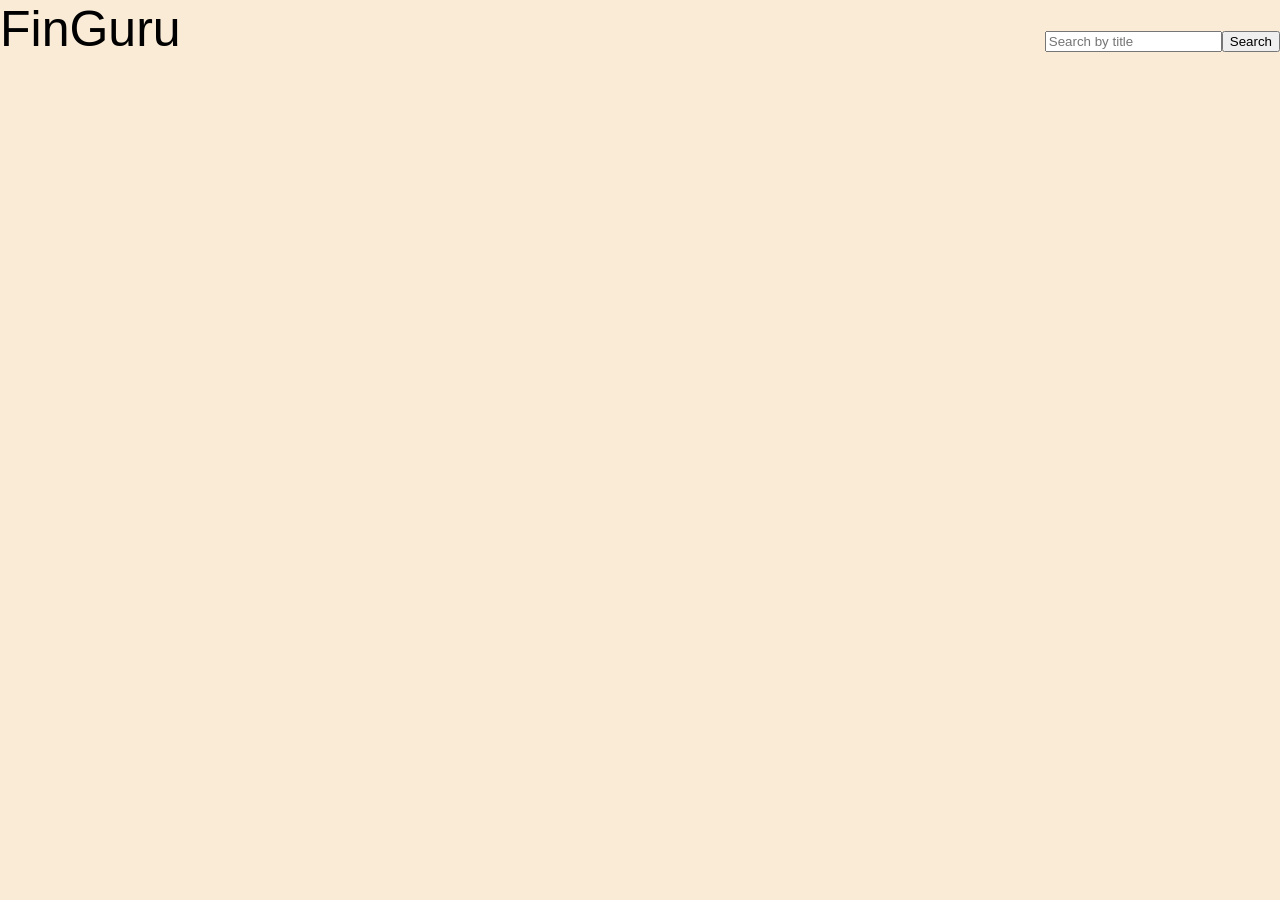
<file: capstone/index.html>
<!DOCTYPE html>
<html lang="en">
  <head>
    <meta charset="UTF-8" />
    <meta name="viewport" content="width=device-width, initial-scale=1.0" />
    <link rel="stylesheet" type="text/css" href="styles.css" />
    <title>Capstone</title>
  </head>
  <body>
    <script src="script.js"></script>
    <header>
      <div class="page_header">FinGuru</div>
      <div class="header_search_field">
        <div class="search_bar">
          <input
            type="text"
            id="searchInput"
            placeholder="Search by title"
            class="search_bar_field"
          />
        </div>
        <div class="submit_button">
          <button type="button" class="generic-button" id="searchButton">
            Search
          </button>
        </div>
      </div>
    </header>
    <main></main>
  </body>
</html>
</file>
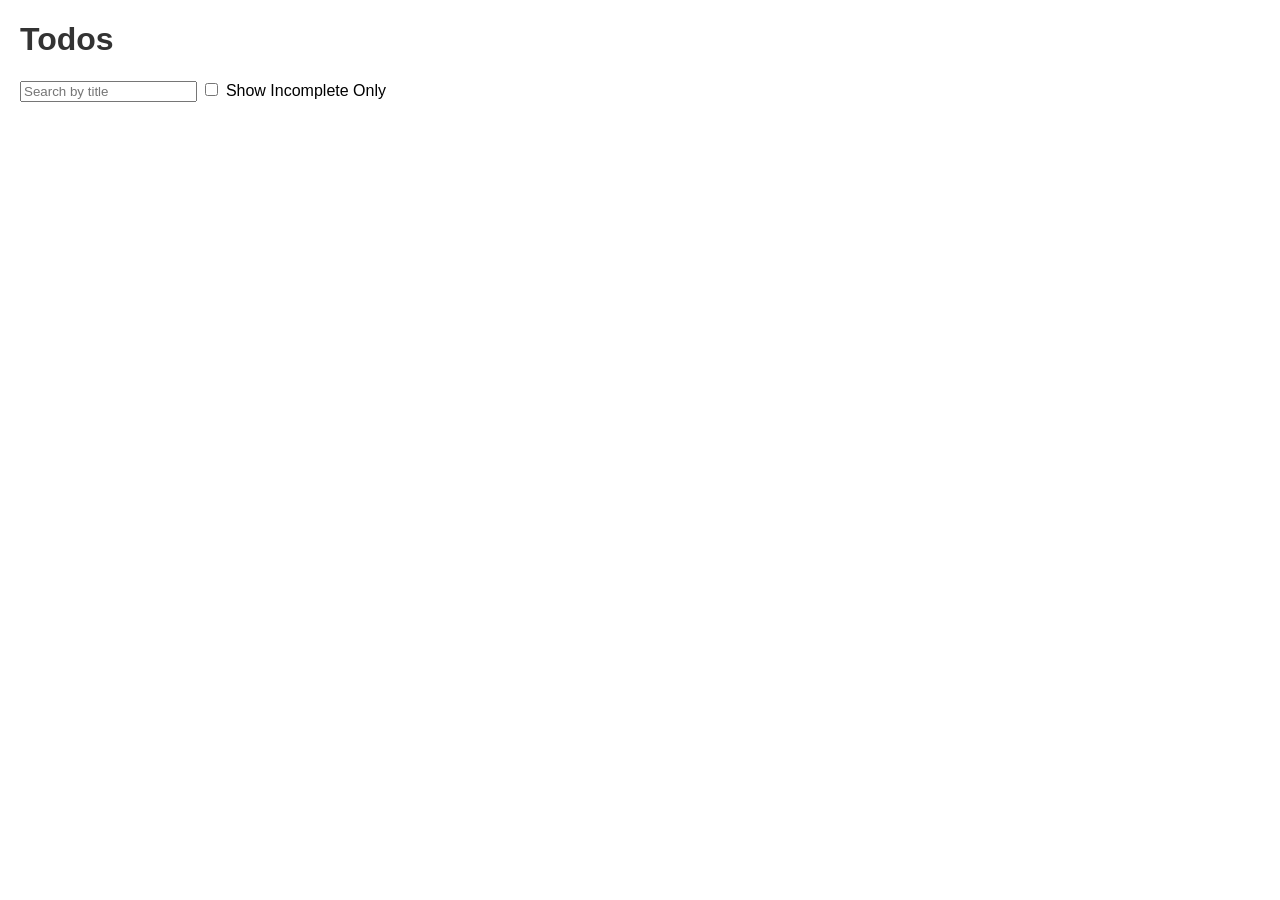
<file: exercise_1/index.html>
<!DOCTYPE html>
<html>
  <head>
    <title>Todos</title>
    <link rel="stylesheet" type="text/css" href="styles.css" />
  </head>
  <body>
    <h1>Todos</h1>
    <div class="controls">
      <input type="text" id="searchInput" placeholder="Search by title" />
      <label>
        <input type="checkbox" id="incompleteCheckbox" />
        Show Incomplete Only
      </label>
    </div>
    <ul id="todosList"></ul>
    <script src="script.js"></script>
  </body>
</html>
</file>
<file: capstone/styles.css>
header {
  display: flex;
  justify-content: space-between;
  width: 100%;
  font-family: Impact, Haettenschweiler, "Arial Narrow Bold", sans-serif;
  font-size: 50px;
}

.header_search_field {
  display: flex;
  justify-content: space-evenly;
}
body {
  background-color: antiquewhite;
  margin: 0;
}

.content_section {
  display: flex;
  flex-direction: column;
  margin: 15px;
  border: 1px solid rgb(112, 108, 108);
  padding-left: 10px;
  background-color: rgb(230, 218, 202);
  justify-content: space-between;
}

.content_head {
  margin-bottom: 0px;
}
.content_body {
  font-family: "Franklin Gothic Medium", "Arial Narrow", Arial, sans-serif;
  padding-left: 20px;
  padding-right: 20px;
}

.comment_row {
  padding-left: 20px;
}

.comment_ID_style {
  margin-right: 10px;
}

.comment_box {
  margin: 15px;
  justify-content: flex-start;
  background-color: rgb(232, 228, 223);
}

.comment_box_small {
  margin: 15px;
  display: flex;
  flex-direction: column;
  justify-content: flex-start;
  border: 1px solid rgb(112, 108, 108);
  background-color: rgb(232, 228, 223);
}

.comment_name_style {
  font-weight: bold;
}

.comment_email_style {
  font-style: italic;
  margin-bottom: 5px;
}

.comment_container_1 {
  display: flex;
  flex-direction: row;
}
</file>
<file: exercise_1/styles.css>
body {
  font-family: Arial, sans-serif;
  margin: 20px;
}
h1 {
  color: #333;
}
.controls {
  margin-bottom: 20px;
}
ul#todosList {
  list-style-type: none;
  padding: 0;
}
li.todo {
  margin-bottom: 10px;
  border: 1px solid #ddd;
  border-radius: 5px;
  padding: 10px;
}
.todo-title {
  font-weight: bold;
}
.userId {
  font-size: 14px;
  margin-bottom: 5px;
}
.completed {
  text-decoration: line-through;
  color: gray;
}
</file>
